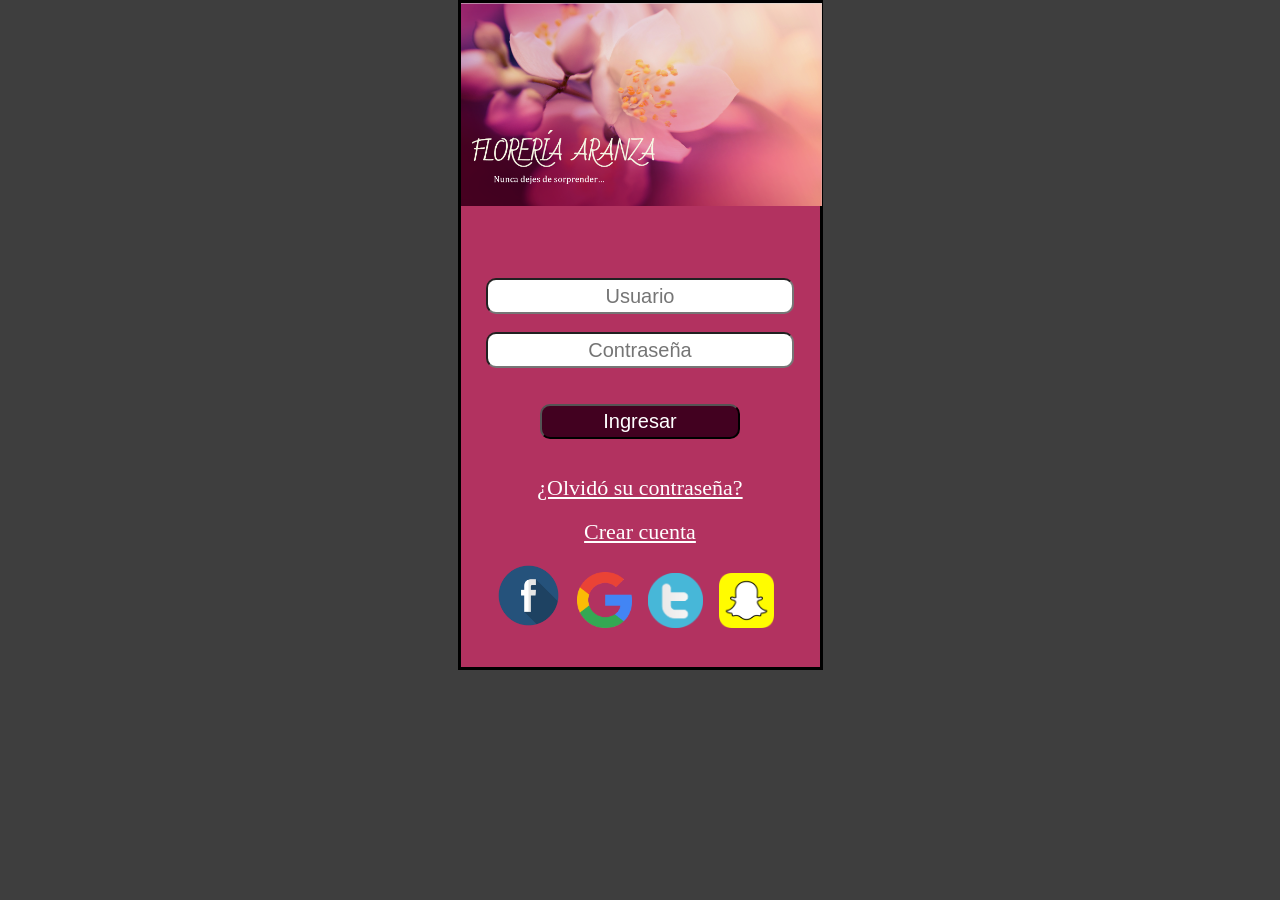
<file: index.html>
<!doctype html>
<html lang="en">
  <head>
    <!-- Required meta tags -->
    <meta charset="utf-8">
    <meta name="viewport" content="width=device-width, initial-scale=1, shrink-to-fit=no">

    <!-- Bootstrap CSS -->
    

    <title>Floreria Aranza</title>
  </head>
  <body>

  <style>
      body{
          background: #3E3E3E;
      }
      .android{
          background: #B23260;
          margin-top: 20px;
       position: absolute;
        left: 0;
        right: 0;
        top:0;
        margin: 0 auto;
          border:solid ;
           width: 359px;
    border:solid;
    margin-bottom: 50px;
      }
      .texbox{

        display: block;
        margin:auto;
        text-align: center;
        font-size: 20px;
        width: 300px;
       height: 30px;
       border-radius: 10px;
      }
      .Ingresar{
        display: block;
        margin:auto;
        width: 200px;
        height: 35px;
        border-radius: 10px;
          background: #420120;
          color: white;
          font-size: 20px;
      }
      .imagen img{
        display: block;
        margin:auto;
        width: 361px;
      }

.a{
  text-align: center;
  font-size: 22px;
  color: white;
}   
      .redes img{
          
          margin-left:12px;
      }
      .redes{
          margin-left: 23px;
          margin-bottom: 35px;
      }

</style>
  <div class="android" >
<script type="text/javascript">
      function validar(){
          var usuario = document.getElementById("usuario").value;
      
          var contraseña = document.getElementById("contraseña").value;
          if(usuario=="Admin"&&contraseña=="1234"||usuario=="Zarit"&&contraseña=="1234"||usuario=="Dyane"&&contraseña=="1234"||usuario=="Patricia"&&contraseña=="1234"||usuario=="Mayra"&&contraseña=="1234"){
              alert("usuario y contraseña validos");
             document.location=("presentacion/catalogo.html");
             
          }else{
              alert("no es valido tu correo y usuario");
          }
      }
</script>

<div class="imagen">
 <img src="imagenes/portada1.PNG" alt="">
</div>
    <br>
    <br>
    <br>
 
    <br>

     <input type="text" placeholder="Usuario" id="usuario" class="texbox">
     <br>
    <input type="password" placeholder="Contraseña" id="contraseña" class="texbox">
    <br>
    <br>
<input type="button" value="Ingresar" class="Ingresar" onclick="validar()"  >
    
      <br>
      <br>
      <center><a href="" class="a">¿Olvidó su contraseña?</a></center>
      <br>
          <center><a href="" class="a">Crear cuenta</a></center>
      <br>
    <div class="redes">
      
    <a href=""><img src="imagenes/facebook.png" width="65px" alt=""></a>
    <a href=""><img src="imagenes/google.png" width="55px" alt=""></a>
    <a href=""><img src="imagenes/twiter.png" width="55px" alt=""></a>
    <a href=""><img src="imagenes/snapchar.png" width="55px" alt=""></a>
  </div>

  </div>
  
 
  
  


   

 

  </body>
</html>
</file>
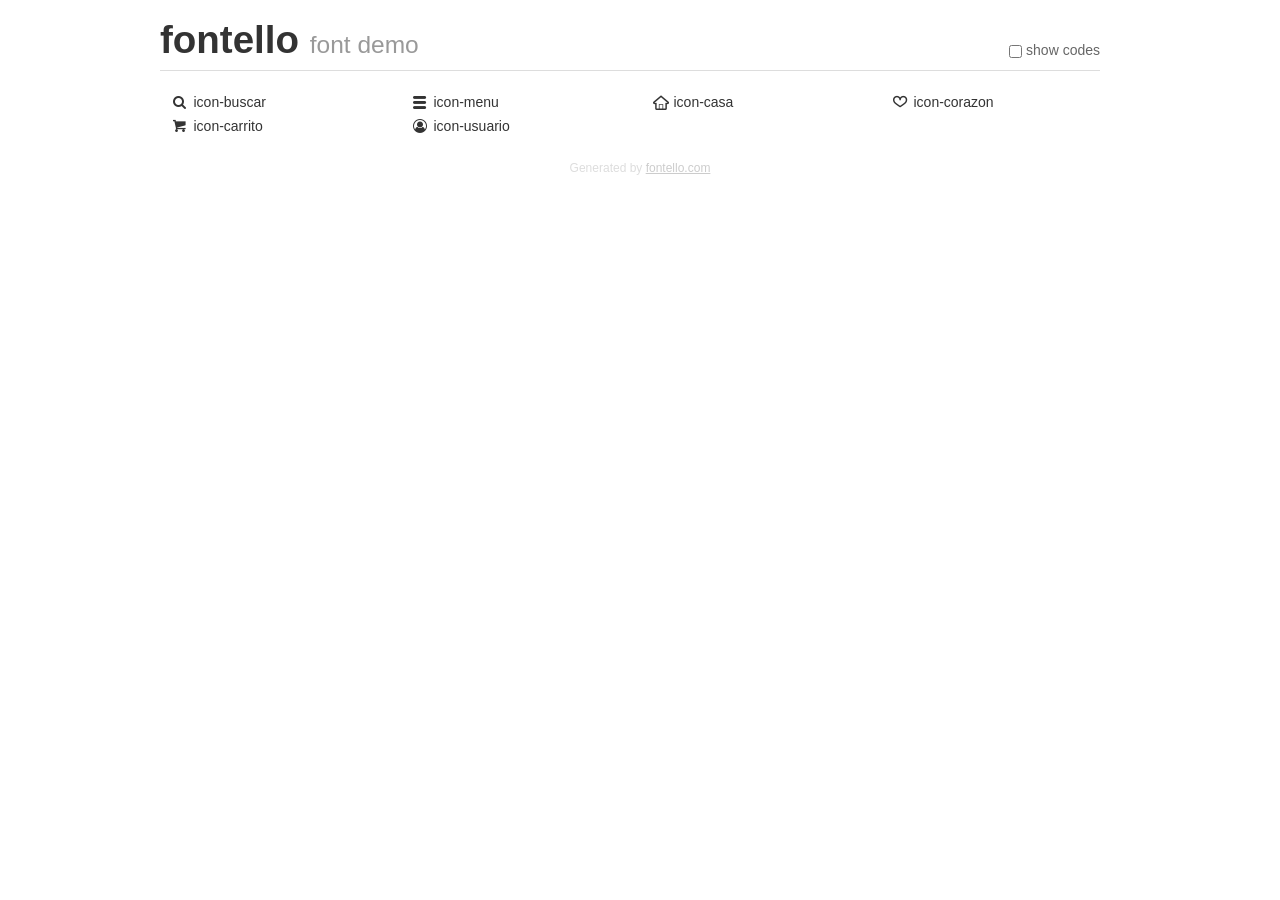
<file: fontello-3c8b1e4e/demo.html>
<!DOCTYPE html>
<html>
  <head><!--[if lt IE 9]><script language="javascript" type="text/javascript" src="//html5shim.googlecode.com/svn/trunk/html5.js"></script><![endif]-->
    <meta charset="UTF-8"><style>/*
 * Bootstrap v2.2.1
 *
 * Copyright 2012 Twitter, Inc
 * Licensed under the Apache License v2.0
 * http://www.apache.org/licenses/LICENSE-2.0
 *
 * Designed and built with all the love in the world @twitter by @mdo and @fat.
 */
.clearfix {
  *zoom: 1;
}
.clearfix:before,
.clearfix:after {
  display: table;
  content: "";
  line-height: 0;
}
.clearfix:after {
  clear: both;
}
html {
  font-size: 100%;
  -webkit-text-size-adjust: 100%;
  -ms-text-size-adjust: 100%;
}
a:focus {
  outline: thin dotted #333;
  outline: 5px auto -webkit-focus-ring-color;
  outline-offset: -2px;
}
a:hover,
a:active {
  outline: 0;
}
button,
input,
select,
textarea {
  margin: 0;
  font-size: 100%;
  vertical-align: middle;
}
button,
input {
  *overflow: visible;
  line-height: normal;
}
button::-moz-focus-inner,
input::-moz-focus-inner {
  padding: 0;
  border: 0;
}
body {
  margin: 0;
  font-family: "Helvetica Neue", Helvetica, Arial, sans-serif;
  font-size: 14px;
  line-height: 20px;
  color: #333;
  background-color: #fff;
}
a {
  color: #08c;
  text-decoration: none;
}
a:hover {
  color: #005580;
  text-decoration: underline;
}
.row {
  margin-left: -20px;
  *zoom: 1;
}
.row:before,
.row:after {
  display: table;
  content: "";
  line-height: 0;
}
.row:after {
  clear: both;
}
[class*="span"] {
  float: left;
  min-height: 1px;
  margin-left: 20px;
}
.container,
.navbar-static-top .container,
.navbar-fixed-top .container,
.navbar-fixed-bottom .container {
  width: 940px;
}
.span12 {
  width: 940px;
}
.span11 {
  width: 860px;
}
.span10 {
  width: 780px;
}
.span9 {
  width: 700px;
}
.span8 {
  width: 620px;
}
.span7 {
  width: 540px;
}
.span6 {
  width: 460px;
}
.span5 {
  width: 380px;
}
.span4 {
  width: 300px;
}
.span3 {
  width: 220px;
}
.span2 {
  width: 140px;
}
.span1 {
  width: 60px;
}
[class*="span"].pull-right,
.row-fluid [class*="span"].pull-right {
  float: right;
}
.container {
  margin-right: auto;
  margin-left: auto;
  *zoom: 1;
}
.container:before,
.container:after {
  display: table;
  content: "";
  line-height: 0;
}
.container:after {
  clear: both;
}
p {
  margin: 0 0 10px;
}
.lead {
  margin-bottom: 20px;
  font-size: 21px;
  font-weight: 200;
  line-height: 30px;
}
small {
  font-size: 85%;
}
h1 {
  margin: 10px 0;
  font-family: inherit;
  font-weight: bold;
  line-height: 20px;
  color: inherit;
  text-rendering: optimizelegibility;
}
h1 small {
  font-weight: normal;
  line-height: 1;
  color: #999;
}
h1 {
  line-height: 40px;
}
h1 {
  font-size: 38.5px;
}
h1 small {
  font-size: 24.5px;
}
body {
  margin-top: 90px;
}
.header {
  position: fixed;
  top: 0;
  left: 50%;
  margin-left: -480px;
  background-color: #fff;
  border-bottom: 1px solid #ddd;
  padding-top: 10px;
  z-index: 10;
}
.footer {
  color: #ddd;
  font-size: 12px;
  text-align: center;
  margin-top: 20px;
}
.footer a {
  color: #ccc;
  text-decoration: underline;
}
.the-icons {
  font-size: 14px;
  line-height: 24px;
}
.switch {
  position: absolute;
  right: 0;
  bottom: 10px;
  color: #666;
}
.switch input {
  margin-right: 0.3em;
}
.codesOn .i-name {
  display: none;
}
.codesOn .i-code {
  display: inline;
}
.i-code {
  display: none;
}
@font-face {
      font-family: 'fontello';
      src: url('./font/fontello.eot?17453117');
      src: url('./font/fontello.eot?17453117#iefix') format('embedded-opentype'),
           url('./font/fontello.woff?17453117') format('woff'),
           url('./font/fontello.ttf?17453117') format('truetype'),
           url('./font/fontello.svg?17453117#fontello') format('svg');
      font-weight: normal;
      font-style: normal;
    }
     
     
    .demo-icon
    {
      font-family: "fontello";
      font-style: normal;
      font-weight: normal;
      speak: none;
     
      display: inline-block;
      text-decoration: inherit;
      width: 1em;
      margin-right: .2em;
      text-align: center;
      /* opacity: .8; */
     
      /* For safety - reset parent styles, that can break glyph codes*/
      font-variant: normal;
      text-transform: none;
     
      /* fix buttons height, for twitter bootstrap */
      line-height: 1em;
     
      /* Animation center compensation - margins should be symmetric */
      /* remove if not needed */
      margin-left: .2em;
     
      /* You can be more comfortable with increased icons size */
      /* font-size: 120%; */
     
      /* Font smoothing. That was taken from TWBS */
      -webkit-font-smoothing: antialiased;
      -moz-osx-font-smoothing: grayscale;
     
      /* Uncomment for 3D effect */
      /* text-shadow: 1px 1px 1px rgba(127, 127, 127, 0.3); */
    }
     </style>
    <link rel="stylesheet" href="css/animation.css"><!--[if IE 7]><link rel="stylesheet" href="css/" + font.fontname + "-ie7.css"><![endif]-->
    <script>
      function toggleCodes(on) {
        var obj = document.getElementById('icons');
      
        if (on) {
          obj.className += ' codesOn';
        } else {
          obj.className = obj.className.replace(' codesOn', '');
        }
      }
      
    </script>
  </head>
  <body>
    <div class="container header">
      <h1>fontello <small>font demo</small></h1>
      <label class="switch">
        <input type="checkbox" onclick="toggleCodes(this.checked)">show codes
      </label>
    </div>
    <div class="container" id="icons">
      <div class="row">
        <div class="the-icons span3" title="Code: 0xe800"><i class="demo-icon icon-buscar">&#xe800;</i> <span class="i-name">icon-buscar</span><span class="i-code">0xe800</span></div>
        <div class="the-icons span3" title="Code: 0xe801"><i class="demo-icon icon-menu">&#xe801;</i> <span class="i-name">icon-menu</span><span class="i-code">0xe801</span></div>
        <div class="the-icons span3" title="Code: 0xe802"><i class="demo-icon icon-casa">&#xe802;</i> <span class="i-name">icon-casa</span><span class="i-code">0xe802</span></div>
        <div class="the-icons span3" title="Code: 0xe803"><i class="demo-icon icon-corazon">&#xe803;</i> <span class="i-name">icon-corazon</span><span class="i-code">0xe803</span></div>
      </div>
      <div class="row">
        <div class="the-icons span3" title="Code: 0xe804"><i class="demo-icon icon-carrito">&#xe804;</i> <span class="i-name">icon-carrito</span><span class="i-code">0xe804</span></div>
        <div class="the-icons span3" title="Code: 0xf2be"><i class="demo-icon icon-usuario">&#xf2be;</i> <span class="i-name">icon-usuario</span><span class="i-code">0xf2be</span></div>
      </div>
    </div>
    <div class="container footer">Generated by <a href="http://fontello.com">fontello.com</a></div>
  </body>
</html>
</file>
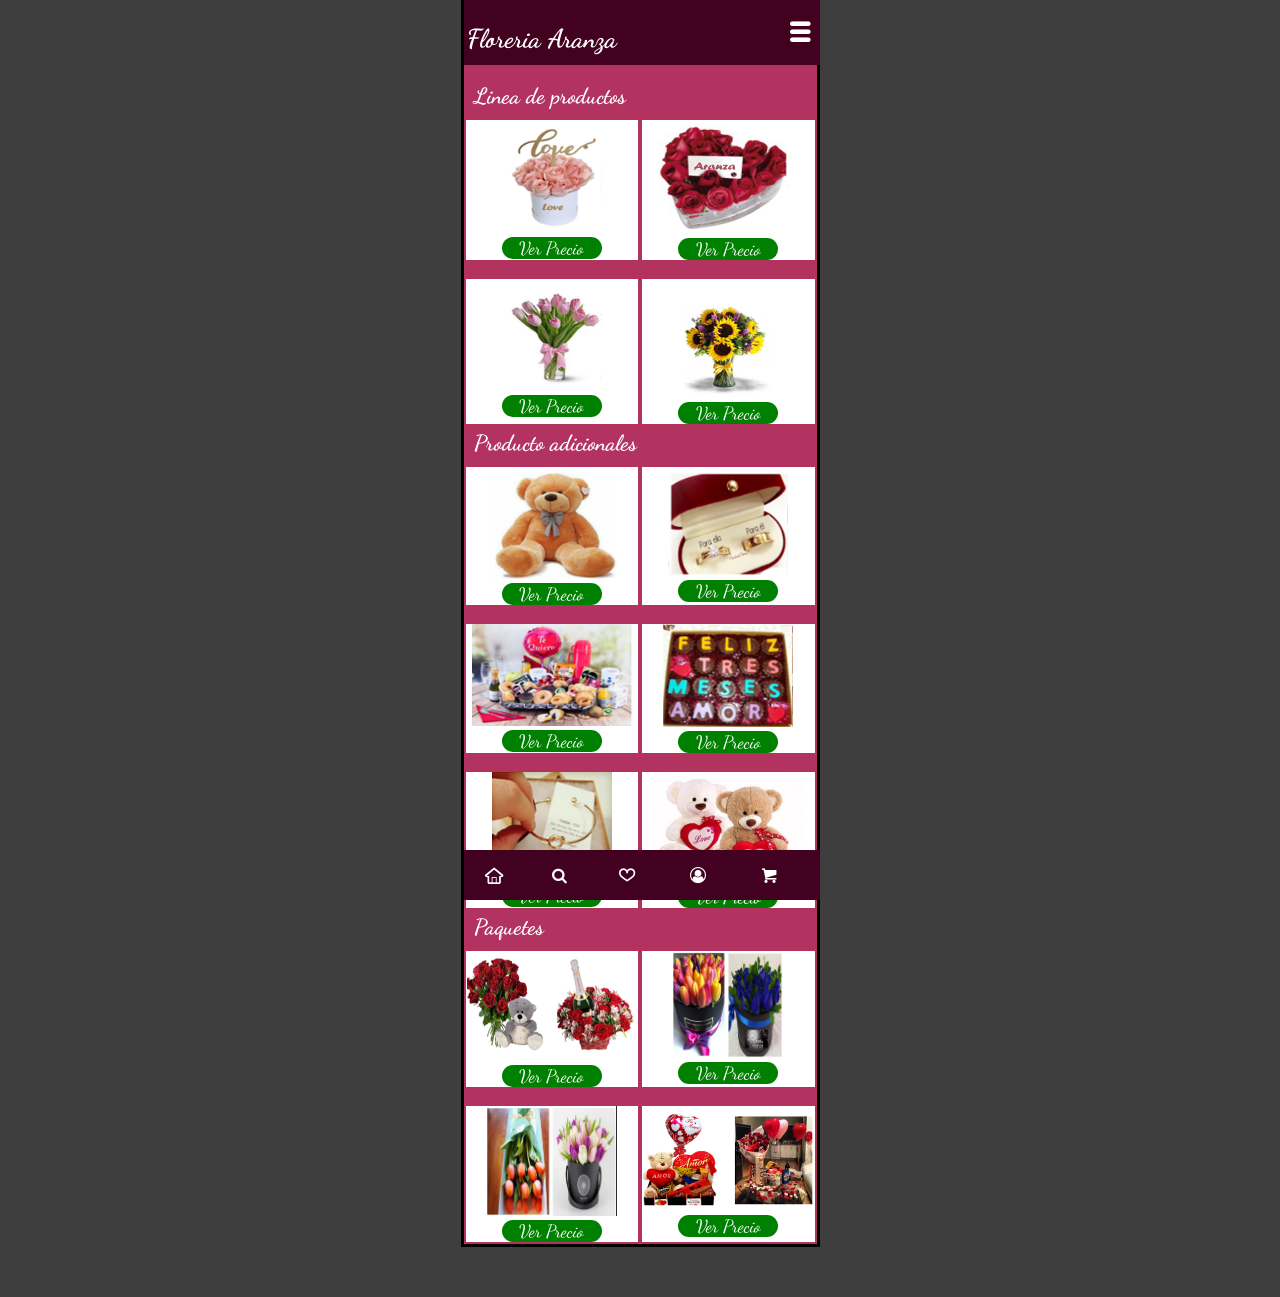
<file: presentacion/catalogo.html>
<!doctype html>
<html lang="en">
  <head>
    <!-- Required meta tags -->
    <meta charset="utf-8">
  <meta name="viewport" content="width=device-width, user-scalable=no, initial-scale=1,maximun-scale=1, minimun-scale=1">
    <link rel="stylesheet" href="../css/fontello.css">

    <title>Floreria Aranza</title>
  </head>
  <body>

  <style>
      @import url('https://fonts.googleapis.com/css?family=Dancing+Script');
      *{
          margin: 0;   
          padding: 0;
          box-sizing: border-box;
      }
      body{
          background:#3E3E3E;
          font-family: 'Dancing Script', cursive;
      }
      .android{
    background: #B23260;
        left: 0;
        right: 0;
        top:0;
        margin: 0 auto;
          border:solid ;
           width: 359px;
    border:solid;
    margin-bottom: 50px;
      }
      header {
          top:0;
          width: 356px;
          height: 65px;
          background: #420120;
          color: #fff;
          display: inline-block;
          position: fixed;
          z-index: 100;
          
      }
      .footer{
          width: 356px;
          height: 50px;
          background: #420120;
           color: #fff;
          position: fixed;
          bottom: 0;
        
          

      }
   
      .contenedor{
          display: flex;
          text-align: center;
          
      }
      .imagen{
          background: #fff;
          width: 180px;
          border: solid 2px ;
          border-color: #B23260;
          margin-top: 15px;
      }
      .coteiner1{
          width: 98%;
          margin: auto;
      }
      #menu-bar{
          display: none;
      }
      .menu{
/*          display: none;*/
          position: absolute;
          top: 65px;
          left: 0;
          width: 100%;
          height: 100vh;
          background: rgba(51,51,51,0.9);
          transition: all 0.5s;
             transform:  translateX(-250%);
          
      }

      .menu a{
          display: block;
          color: #fff;
          height: 50px;
          text-decoration: none;
          padding: 15px;
          border-bottom: 1px solid rgba(255,255,255,0.5);
      }
      .menu a:hover{
          background: rgba(255,255,255,0.3);
      }
      #menu-bar:checked ~ .menu {
                 transform:  translateX(0%)
      }
      h3{
          margin-top: 10px;
          float: left;
        font-size: 26px;
      }
      header label{
          float: right;
          font-size: 22px;
          margin: 6px 0;
          cursor: pointer;
      }
      header .coteiner1{
          margin-top: 13px;
          display: table;
      }
      .icono{
          display: inline-block;
          width: 55px;
          margin-left: 18px;
          margin-right: -6px;
              margin-top:16px;
          
      }
      a.footer{
          color: #fff;
      }
      .button{
          display:inline-block;
          margin: auto;
          font-size: 18px;
          text-decoration: none;
          background: green;
          border-radius: 12px;
          width: 100px;
          color: #fff;
      }
      h4{
          color: #fff;
          text-align: justify;
          margin-left: 10px;
          margin-top: 4px;
        margin-bottom: -6px;
         font-size: 22px 
          
      }
      
      
</style>
  <div class="android" >
  <header>
     
      <div class="barra">
      <div class="coteiner1">
     
         <h3>Floreria Aranza</h3>
     <input type="checkbox" id="menu-bar">
     <label for="menu-bar" class="icon-menu"></label>
    <nav class="menu">
         
              <a href="">Mi Cuenta</a>
              <a href="">Producto Adicionales</a>
              <a href="">Paquetes</a>
         
  
     </nav>
     </div>
         
  </div>
      
  </header>
  <br>
  <br>
  <br>
   <br>
    <h4>Linea de productos</h4>
  <div class="contenedor">
      <div class="imagen">
          <img src="../imagenes/producto1.PNG" width="100px" alt=""><a href="producto1.html" class="button">Ver Precio</a>
      </div>
      <div class="imagen"><img src="../imagenes/producto2.PNG" width="140px" alt=""><a href="producto2.html" class="button">Ver Precio</a></div>
  </div>
  <div class="contenedor">
      <div class="imagen"><img src="../imagenes/producto3.PNG" width="100px" alt=""><a href="producto3.html" class="button">Ver Precio</a></div>
      <div class="imagen"><img src="../imagenes/producto4.PNG"  width="90px" alt=""><a href="producto4.html" class="button">Ver Precio</a></div>
  </div>
  <h4>Producto adicionales</h4>
  <div class="contenedor">
      <div class="imagen"><img src="../imagenes/producto5.PNG" width="130px" alt=""><a href="" class="button">Ver Precio</a></div>
      <div class="imagen"><img src="../imagenes/productopcional1.PNG" width="120px" alt=""><a href="" class="button">Ver Precio</a></div>
  </div>
  <div class="contenedor">
      <div class="imagen"><img src="../imagenes/productopcional2.PNG" width="160px" alt=""><a href="" class="button">Ver Precio</a></div>
      <div class="imagen"><img src="../imagenes/productopcional3.PNG" width="130px" alt=""><a href="" class="button">Ver Precio</a></div>
  </div>
  <div class="contenedor">
      <div class="imagen"><img src="../imagenes/productopcional4.PNG" width="120px" alt=""><a href="" class="button">Ver Precio</a></div>
      <div class="imagen"><img src="../imagenes/productopcional5.PNG"  width="150px" alt=""><a href="" class="button">Ver Precio</a></div>
  </div>
      <h4>Paquetes</h4>
  <div class="contenedor">
      <div class="imagen"><img src="../imagenes/paquete1.PNG" width="170px" alt=""><a href="" class="button">Ver Precio</a></div>
      <div class="imagen"><img src="../imagenes/paquete2.PNG" width="110px" alt=""><a href="" class="button">Ver Precio</a></div>
  </div>
  <div class="contenedor">
      <div class="imagen"><img src="../imagenes/paquete3.PNG" width="130px" alt=""><a href="" class="button">Ver Precio</a></div>
      <div class="imagen"><img src="../imagenes/paquete4.PNG" width="170px" alt=""><a href="" class="button">Ver Precio</a></div>
  </div>

  <footer class="footer">
<div class="icon-casa icono"></div><div class="icon-buscar icono"></div><div class="icon-corazon icono "><a href=""></a></div>  <div class="icon-usuario icono "><a href=""></a></div> <div class="icon-carrito icono"><a href=""></a></div>
  </footer>
 
  </div>
  
  
  
  


   

 

  </body>
</html>
</file>
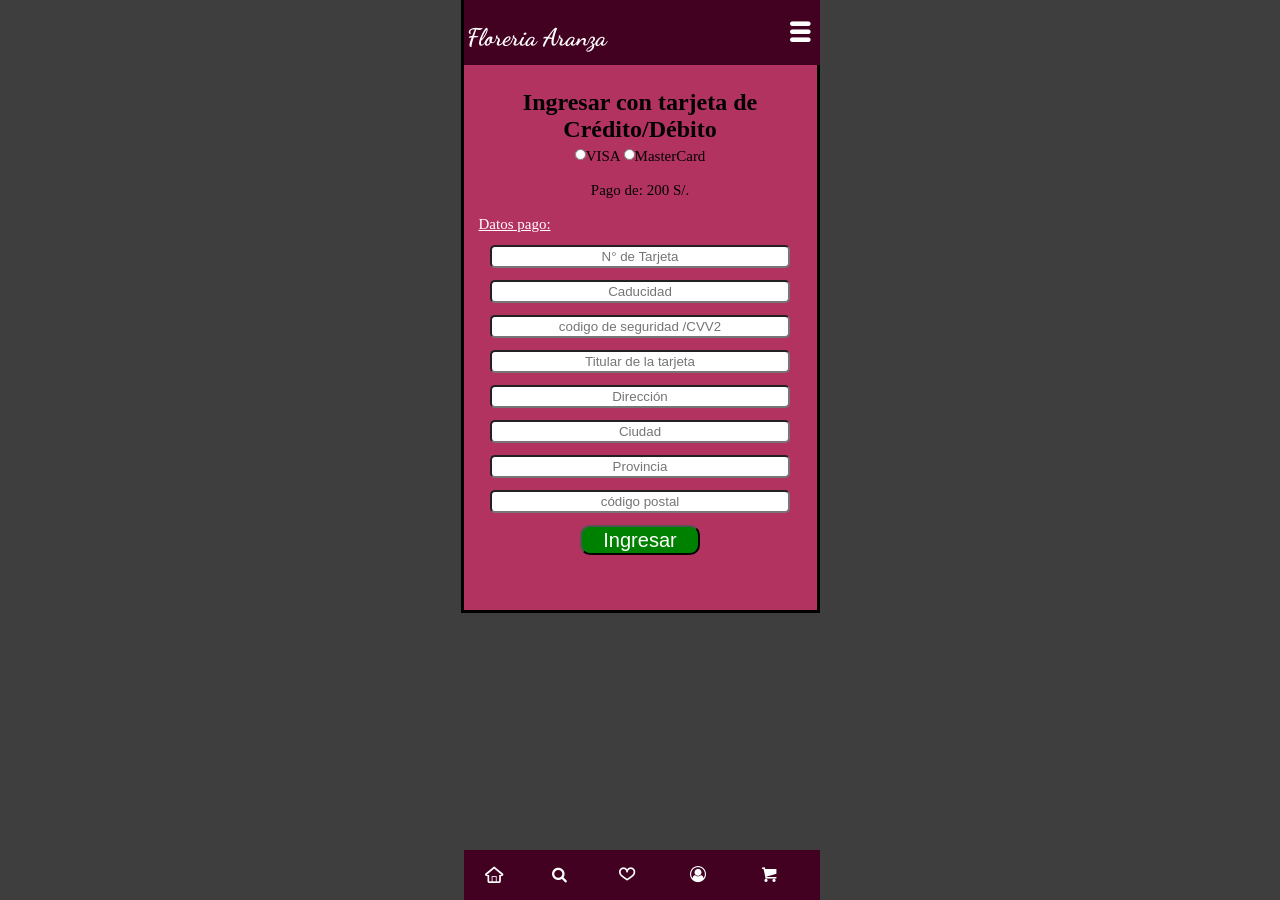
<file: presentacion/pago.html>
<!doctype html>
<html lang="en">
  <head>
    <!-- Required meta tags -->
    <meta charset="utf-8">
  <meta name="viewport" content="width=device-width, user-scalable=no, initial-scale=1,maximun-scale=1, minimun-scale=1">
    <link rel="stylesheet" href="../css/fontello.css">

    <title>Floreria Aranza</title>
  </head>
  <body>

  <style>
      @import url('https://fonts.googleapis.com/css?family=Dancing+Script');
      *{
          margin: 0;
          padding: 0;
          box-sizing: border-box;
      }
      body{
          background:#3E3E3E;
      }
      .android{
    background: #B23260;
        left: 0;
        right: 0;
        top:0;
        margin: 0 auto;
          border:solid ;
           width: 359px;
    border:solid;
    margin-bottom: 50px;
      }
      header {
          font-family: 'Dancing Script', cursive;
          top:0;
          width: 356px;
          height: 65px;
          background: #420120;
          color: #fff;
          display: inline-block;
          position: fixed;
          z-index: 100;
          
      }
      .footer{
          width: 356px;
          height: 50px;
          background: #420120;
           color: #fff;
          position: fixed;
          bottom: 0;
        
          

      }

   
      .contenedor{
    margin-top: 20px;
    margin-bottom: 213px;      
      }
      .imagen{
          
       text-align: center;
          background: ;
          width:353px;
          height: 320px;
          border: solid 2px ;
          border-color: #B23260;
          font-size: 15px;
          
    
      }
      .radiobutton input{
          margin-top: 5px;
          width: 11px;
      }
      .textbox input {
          text-align: center;
          width: 300px;
          border-radius: 5px;
          height: 23px;
          margin-bottom: 12px;
      }
      

      .coteiner1{
          width: 98%;
          margin: auto;
      }
      #menu-bar{
          display: none;
      }
      .menu{
/*          display: none;*/
          position: absolute;
          top: 65px;
          left: 0;
          width: 100%;
          height: 100vh;
          background: rgba(51,51,51,0.9);
          transition: all 0.5s;
             transform:  translateX(-250%);
          
      }

      .menu a{
          display: block;
          color: #fff;
          height: 50px;
          text-decoration: none;
          padding: 15px;
          border-bottom: 1px solid rgba(255,255,255,0.5);
      }
      .menu a:hover{
          background: rgba(255,255,255,0.3);
      }
      #menu-bar:checked ~ .menu {
                 transform:  translateX(0%)
      }
      h3{
          margin-top: 10px;
          float: left;
              font-size:24px;
      }
      header label{
          float: right;
          font-size: 22px;
          margin: 6px 0;
          cursor: pointer;
      }
      header .coteiner1{
          margin-top: 13px;
          display: table;
      }
      .icono{
          display: inline-block;
          width: 55px;
          margin-left: 18px;
          margin-right: -6px;
              margin-top:16px;
          
      }
      a.footer{
          color: #fff;
      }
      .button{
          display:block;
          margin: auto;
          text-align: center;
          text-decoration: none;
          background: green;
          border-radius: 10px;
          width: 120px;
          height: 30px;
          color: #fff;
          font-size: 20px;
      }

    
      
</style>
  <div class="android" >
  <header>
     
      <div class="barra">
      <div class="coteiner1">
     
         <h3>Floreria Aranza</h3>
     <input type="checkbox" id="menu-bar">
     <label for="menu-bar" class="icon-menu"></label>
    <nav class="menu">
         
              <a href="">Mi Cuenta</a>
              <a href="">Producto Adicionales</a>
              <a href="">Paquetes</a>
         
  
     </nav>
     </div>
         
  </div>
      
  </header>
  <br>
  <br>
  <br>
  <div class="contenedor">
      <div class="imagen">
      <h3>Ingresar con tarjeta de Crédito/Débito</h3>
      <div class="radiobutton">
      <input type="radio" name=visa><label for="visa">VISA</label>
          <input type="radio" name=Master><label for="Master">MasterCard</label>
          </div>
          <br>
          <label for="">Pago de: 200 S/. </label>
          <br>
          <br>
          <p style="color:#fff;text-align: justify;margin-left: 13px;margin-bottom: 12px; "><u>Datos pago:</u> </p>
          <div class="textbox">
          <input type="text" placeholder="N° de Tarjeta">
          <input type="text" placeholder="Caducidad">
          <input type="text" placeholder="codigo de seguridad /CVV2">
          <input type="text" placeholder="Titular de la tarjeta">
          <input type="text" placeholder="Dirección">
          <input type="text" placeholder="Ciudad">
          <input type="text" placeholder="Provincia">
          <input type="text" placeholder="código postal">
          
          </div>
          <input  type="button"  onclick="alert('Se pago con éxito')" value="Ingresar" class="button " >
      </div>
 
  </div>

 
  <footer class="footer">
<a href="catalogo.html" style="text-decoration: none;color: #fff;"><div class="icon-casa icono"></div></a><div class="icon-buscar icono"></div><div class="icon-corazon icono "><a href=""></a></div>  <div class="icon-usuario icono "><a href=""></a></div> <div class="icon-carrito icono"><a href=""></a></div>
  </footer>
<script type="text/javascript">
     
        
      
 </script>
  </div>
  
  
  
  


   

 

  </body>
</html>
</file>
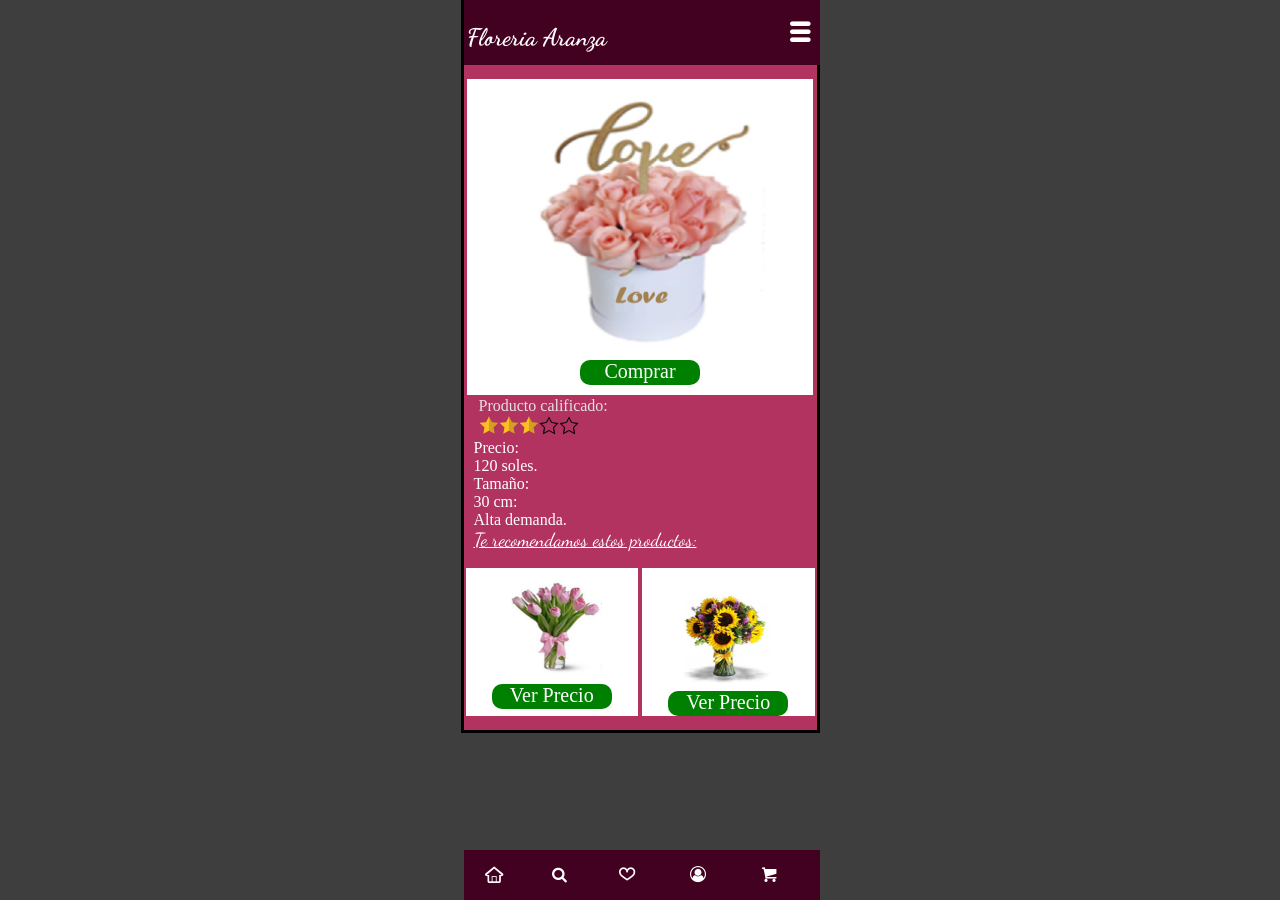
<file: presentacion/producto1.html>
<!doctype html>
<html lang="en">
  <head>
    <!-- Required meta tags -->
    <meta charset="utf-8">
  <meta name="viewport" content="width=device-width, user-scalable=no, initial-scale=1,maximun-scale=1, minimun-scale=1">
    <link rel="stylesheet" href="../css/fontello.css">

    <title>Floreria Aranza</title>
  </head>
  <body>

  <style>
      @import url('https://fonts.googleapis.com/css?family=Dancing+Script');
      *{
          margin: 0;
          padding: 0;
          box-sizing: border-box;
      }
      body{
          background:#3E3E3E;
      }
      .android{
    background: #B23260;
        left: 0;
        right: 0;
        top:0;
        margin: 0 auto;
          border:solid ;
           width: 359px;
    border:solid;
    margin-bottom: 50px;
      }
      header {
          font-family: 'Dancing Script', cursive;
          top:0;
          width: 356px;
          height: 65px;
          background: #420120;
          color: #fff;
          display: inline-block;
          position: fixed;
          z-index: 100;
          
      }
      .footer{
          width: 356px;
          height: 50px;
          background: #420120;
           color: #fff;
          position: fixed;
          bottom: 0;
        
          

      }
      .contenedor1{
          display: flex;
          text-align: center;
         margin-bottom: 12px;
          
      }
      .imagen1 {
          background: #fff;
          width: 180px;
          border: solid 2px ;
          border-color: #B23260;
          margin-top: 15px;
      }
   
      .contenedor{
    margin-top: 20px;
          
      }
      .imagen{
          display: block;
          margin: auto;
          background: #fff;
          width:350px;
          height: 320px;
          border: solid 2px ;
          border-color: #B23260;
    
      }
      .producto {
          display: block;
          margin: auto;
        width: 250px;
      }
      .coteiner1{
          width: 98%;
          margin: auto;
      }
      #menu-bar{
          display: none;
      }
      .menu{
/*          display: none;*/
          position: absolute;
          top: 65px;
          left: 0;
          width: 100%;
          height: 100vh;
          background: rgba(51,51,51,0.9);
          transition: all 0.5s;
             transform:  translateX(-250%);
          
      }

      .menu a{
          display: block;
          color: #fff;
          height: 50px;
          text-decoration: none;
          padding: 15px;
          border-bottom: 1px solid rgba(255,255,255,0.5);
      }
      .menu a:hover{
          background: rgba(255,255,255,0.3);
      }
      #menu-bar:checked ~ .menu {
                 transform:  translateX(0%)
      }
      h3{
          margin-top: 10px;
          float: left;
              font-size:24px;
      }
      header label{
          float: right;
          font-size: 22px;
          margin: 6px 0;
          cursor: pointer;
      }
      header .coteiner1{
          margin-top: 13px;
          display: table;
      }
      .icono{
          display: inline-block;
          width: 55px;
          margin-left: 18px;
          margin-right: -6px;
              margin-top:16px;
          
      }
      a.footer{
          color: #fff;
      }
      .button{
          display:block;
          margin: auto;
          text-align: center;
          text-decoration: none;
          background: green;
          border-radius: 10px;
          width: 120px;
          height: 25px;
          color: #fff;
          font-size: 20px;
      }
      .texto{
          color: #E5E1E5;
          margin-left: 15px;
      }
      .precio{
          display: inline-block;
          color: #fff;
          margin-left: 10px;
      }
    
      
</style>
  <div class="android" >
  <header>
     
      <div class="barra">
      <div class="coteiner1">
     
         <h3>Floreria Aranza</h3>
     <input type="checkbox" id="menu-bar">
     <label for="menu-bar" class="icon-menu"></label>
    <nav class="menu">
         
              <a href="">Mi Cuenta</a>
              <a href="">Producto Adicionales</a>
              <a href="">Paquetes</a>
         
  
     </nav>
     </div>
         
  </div>
      
  </header>
  <br>
  <br>
  <br>
  <div class="contenedor">
      <div class="imagen">
          <img src="../imagenes/producto1.PNG" class="producto" alt=""><a  href="pago.html" class="button">Comprar</a>
      </div>
     <div class="texto">
         <p>Producto calificado: </p><img src="../imagenes/estrella.png"  width="20px" alt=""><img src="../imagenes/estrella.png"  width="20px" alt=""><img src="../imagenes/estrella.png"  width="20px" alt=""><img src="../imagenes/estrellallena.png"  width="20px" alt=""><img src="../imagenes/estrellallena.png"  width="20px" alt="">
     </div>
     <div class="precio">
         <label for="">Precio:</label><p>120 soles.
         </p>
         <label for="">Tamaño:</label><p>30 cm:</p>
         <label for="">Alta demanda.</label><br>
         <u><label for="" style="font-size: 19px;font-family: 'Dancing Script';">Te recomendamos estos productos:</label></u>
     </div>
  </div>
  
   <div class="contenedor1">
      <div class="imagen1"><img src="../imagenes/producto3.PNG" width="100px" alt=""><a href="producto3.html" class="button">Ver Precio</a></div>
      <div class="imagen1"><img src="../imagenes/producto4.PNG"  width="90px" alt=""><a href="producto4.html" class="button">Ver Precio</a></div>
  </div>
 
  <footer class="footer">
<a href="catalogo.html" style="text-decoration: none;color: #fff;"><div class="icon-casa icono"></div></a><div class="icon-buscar icono"></div><div class="icon-corazon icono "><a href=""></a></div>  <div class="icon-usuario icono "><a href=""></a></div> <div class="icon-carrito icono"><a href=""></a></div>
  </footer>
 
  </div>
  
  
  
  


   

 

  </body>
</html>
</file>
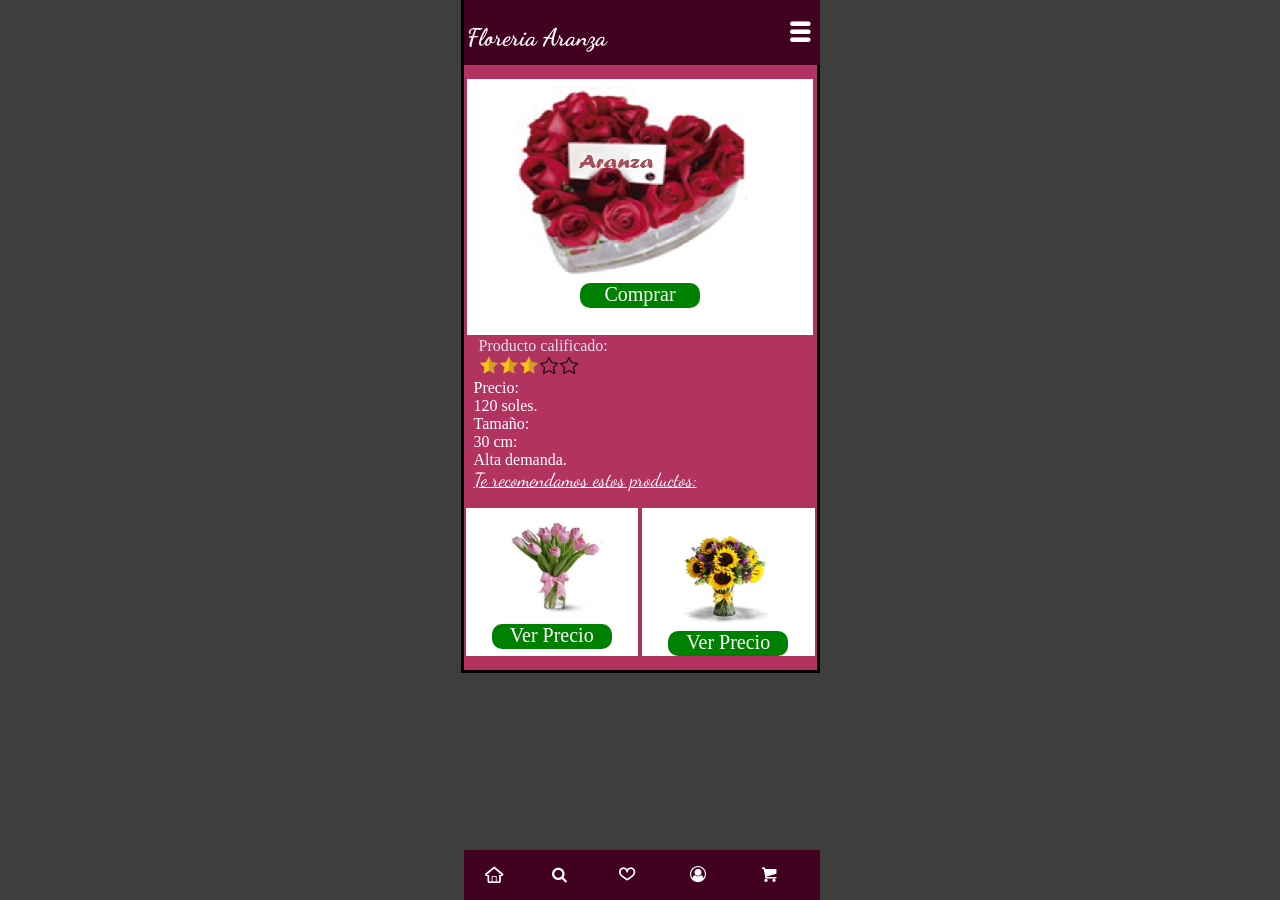
<file: presentacion/producto2.html>
<!doctype html>
<html lang="en">
  <head>
    <!-- Required meta tags -->
    <meta charset="utf-8">
  <meta name="viewport" content="width=device-width, user-scalable=no, initial-scale=1,maximun-scale=1, minimun-scale=1">
    <link rel="stylesheet" href="../css/fontello.css">

    <title>Floreria Aranza</title>
  </head>
  <body>

  <style>
      @import url('https://fonts.googleapis.com/css?family=Dancing+Script');
      *{
          margin: 0;
          padding: 0;
          box-sizing: border-box;
      }
      body{
          background:#3E3E3E;
      }
      .android{
    background: #B23260;
        left: 0;
        right: 0;
        top:0;
        margin: 0 auto;
          border:solid ;
           width: 359px;
    border:solid;
    margin-bottom: 50px;
      }
      header {
          font-family: 'Dancing Script', cursive;
          top:0;
          width: 356px;
          height: 65px;
          background: #420120;
          color: #fff;
          display: inline-block;
          position: fixed;
          z-index: 100;
          
      }
      .footer{
          width: 356px;
          height: 50px;
          background: #420120;
           color: #fff;
          position: fixed;
          bottom: 0;
        
          

      }
      .contenedor1{
          display: flex;
          text-align: center;
         margin-bottom: 12px;
          
      }
      .imagen1 {
          background: #fff;
          width: 180px;
          border: solid 2px ;
          border-color: #B23260;
          margin-top: 15px;
      }
   
      .contenedor{
    margin-top: 20px;
          
      }
      .imagen{
          display: block;
          margin: auto;
          background: #fff;
          width:350px;
          height: 260px;
          border: solid 2px ;
          border-color: #B23260;
    
      }
      .producto {
          display: block;
          margin: auto;
        width: 250px;
      }
      .coteiner1{
          width: 98%;
          margin: auto;
      }
      #menu-bar{
          display: none;
      }
      .menu{
/*          display: none;*/
          position: absolute;
          top: 65px;
          left: 0;
          width: 100%;
          height: 100vh;
          background: rgba(51,51,51,0.9);
          transition: all 0.5s;
             transform:  translateX(-250%);
          
      }

      .menu a{
          display: block;
          color: #fff;
          height: 50px;
          text-decoration: none;
          padding: 15px;
          border-bottom: 1px solid rgba(255,255,255,0.5);
      }
      .menu a:hover{
          background: rgba(255,255,255,0.3);
      }
      #menu-bar:checked ~ .menu {
                 transform:  translateX(0%)
      }
      h3{
          margin-top: 10px;
          float: left;
              font-size:24px;
      }
      header label{
          float: right;
          font-size: 22px;
          margin: 6px 0;
          cursor: pointer;
      }
      header .coteiner1{
          margin-top: 13px;
          display: table;
      }
      .icono{
          display: inline-block;
          width: 55px;
          margin-left: 18px;
          margin-right: -6px;
              margin-top:16px;
          
      }
      a.footer{
          color: #fff;
      }
      .button{
          display:block;
          margin: auto;
          text-align: center;
          text-decoration: none;
          background: green;
          border-radius: 10px;
          width: 120px;
          height: 25px;
          color: #fff;
          font-size: 20px;
      }
      .texto{
          color: #E5E1E5;
          margin-left: 15px;
      }
      .precio{
          display: inline-block;
          color: #fff;
          margin-left: 10px;
      }
    
      
</style>
  <div class="android" >
  <header>
     
      <div class="barra">
      <div class="coteiner1">
     
         <h3>Floreria Aranza</h3>
     <input type="checkbox" id="menu-bar">
     <label for="menu-bar" class="icon-menu"></label>
    <nav class="menu">
         
              <a href="">Mi Cuenta</a>
              <a href="">Producto Adicionales</a>
              <a href="">Paquetes</a>
         
  
     </nav>
     </div>
         
  </div>
      
  </header>
  <br>
  <br>
  <br>
  <div class="contenedor">
      <div class="imagen">
          <img src="../imagenes/producto2.PNG" class="producto" alt=""><a  href="pago.html" class="button">Comprar</a>
      </div>
     <div class="texto">
         <p>Producto calificado: </p><img src="../imagenes/estrella.png"  width="20px" alt=""><img src="../imagenes/estrella.png"  width="20px" alt=""><img src="../imagenes/estrella.png"  width="20px" alt=""><img src="../imagenes/estrellallena.png"  width="20px" alt=""><img src="../imagenes/estrellallena.png"  width="20px" alt="">
     </div>
     <div class="precio">
         <label for="">Precio:</label><p>120 soles.
         </p>
         <label for="">Tamaño:</label><p>30 cm:</p>
         <label for="">Alta demanda.</label><br>
         <u><label for="" style="font-size: 19px;font-family: 'Dancing Script';">Te recomendamos estos productos:</label></u>
     </div>
  </div>
  
   <div class="contenedor1">
      <div class="imagen1"><img src="../imagenes/producto3.PNG" width="100px" alt=""><a href="producto3.html" class="button">Ver Precio</a></div>
      <div class="imagen1"><img src="../imagenes/producto4.PNG"  width="90px" alt=""><a href="producto4.html" class="button">Ver Precio</a></div>
  </div>
 
  <footer class="footer">
<a href="catalogo.html" style="text-decoration: none;color: #fff;"><div class="icon-casa icono"></div></a><div class="icon-buscar icono"></div><div class="icon-corazon icono "><a href=""></a></div>  <div class="icon-usuario icono "><a href=""></a></div> <div class="icon-carrito icono"><a href=""></a></div>
  </footer>
 
  </div>
  
  
  
  


   

 

  </body>
</html>
</file>
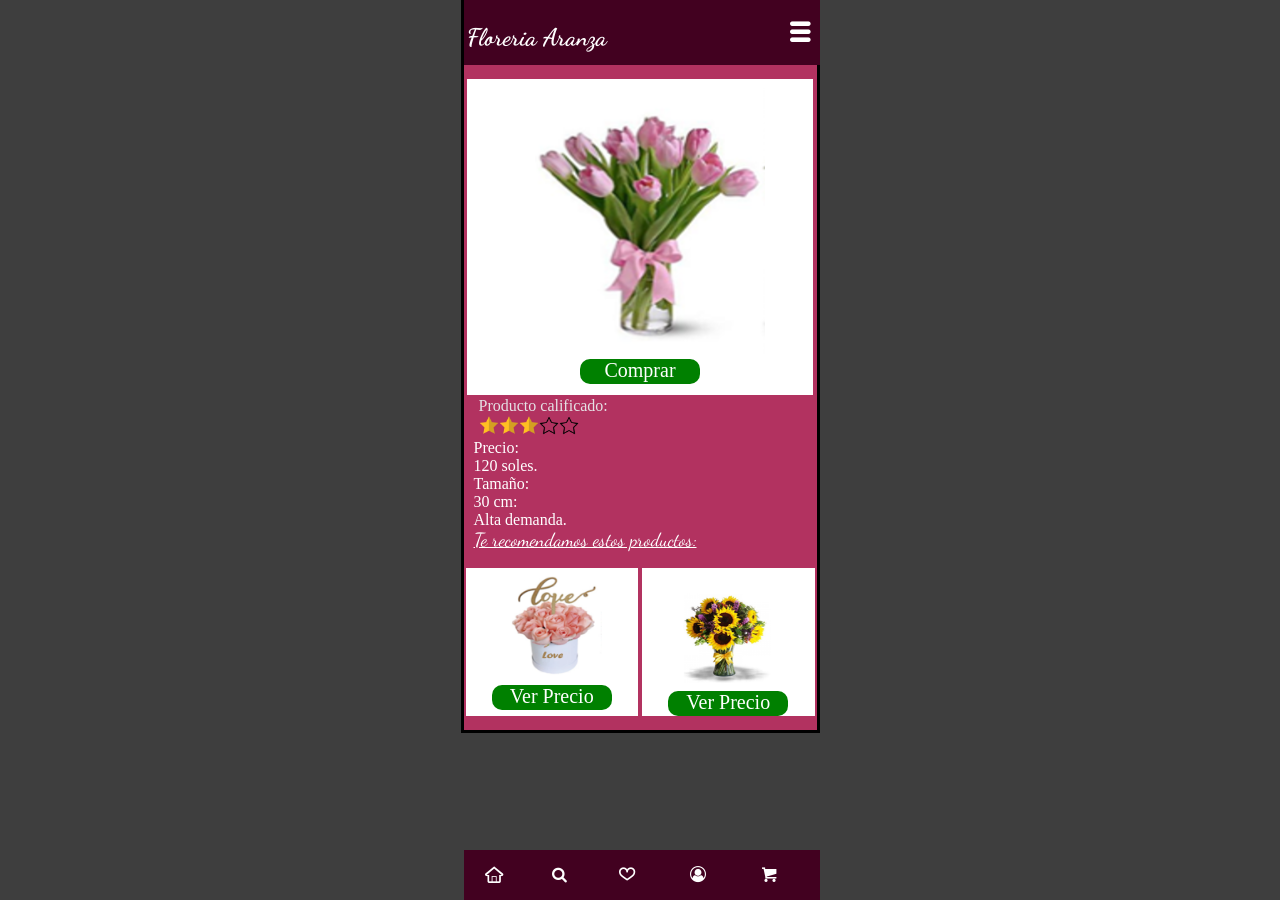
<file: presentacion/producto3.html>
<!doctype html>
<html lang="en">
  <head>
    <!-- Required meta tags -->
    <meta charset="utf-8">
  <meta name="viewport" content="width=device-width, user-scalable=no, initial-scale=1,maximun-scale=1, minimun-scale=1">
    <link rel="stylesheet" href="../css/fontello.css">

    <title>Floreria Aranza</title>
  </head>
  <body>

  <style>
      @import url('https://fonts.googleapis.com/css?family=Dancing+Script');
      *{
          margin: 0;
          padding: 0;
          box-sizing: border-box;
      }
      body{
          background:#3E3E3E;
      }
      .android{
    background: #B23260;
        left: 0;
        right: 0;
        top:0;
        margin: 0 auto;
          border:solid ;
           width: 359px;
    border:solid;
    margin-bottom: 50px;
      }
      header {
          font-family: 'Dancing Script', cursive;
          top:0;
          width: 356px;
          height: 65px;
          background: #420120;
          color: #fff;
          display: inline-block;
          position: fixed;
          z-index: 100;
          
      }
      .footer{
          width: 356px;
          height: 50px;
          background: #420120;
           color: #fff;
          position: fixed;
          bottom: 0;
        
          

      }
      .contenedor1{
          display: flex;
          text-align: center;
         margin-bottom: 12px;
          
      }
      .imagen1 {
          background: #fff;
          width: 180px;
          border: solid 2px ;
          border-color: #B23260;
          margin-top: 15px;
      }
   
      .contenedor{
    margin-top: 20px;
          
      }
      .imagen{
          display: block;
          margin: auto;
          background: #fff;
          width:350px;
          height: 320px;
          border: solid 2px ;
          border-color: #B23260;
    
      }
      .producto {
          display: block;
          margin: auto;
        width: 250px;
      }
      .coteiner1{
          width: 98%;
          margin: auto;
      }
      #menu-bar{
          display: none;
      }
      .menu{
/*          display: none;*/
          position: absolute;
          top: 65px;
          left: 0;
          width: 100%;
          height: 100vh;
          background: rgba(51,51,51,0.9);
          transition: all 0.5s;
             transform:  translateX(-250%);
          
      }

      .menu a{
          display: block;
          color: #fff;
          height: 50px;
          text-decoration: none;
          padding: 15px;
          border-bottom: 1px solid rgba(255,255,255,0.5);
      }
      .menu a:hover{
          background: rgba(255,255,255,0.3);
      }
      #menu-bar:checked ~ .menu {
                 transform:  translateX(0%)
      }
      h3{
          margin-top: 10px;
          float: left;
              font-size:24px;
      }
      header label{
          float: right;
          font-size: 22px;
          margin: 6px 0;
          cursor: pointer;
      }
      header .coteiner1{
          margin-top: 13px;
          display: table;
      }
      .icono{
          display: inline-block;
          width: 55px;
          margin-left: 18px;
          margin-right: -6px;
              margin-top:16px;
          
      }
      a.footer{
          color: #fff;
      }
      .button{
          display:block;
          margin: auto;
          text-align: center;
          text-decoration: none;
          background: green;
          border-radius: 10px;
          width: 120px;
          height: 25px;
          color: #fff;
          font-size: 20px;
      }
      .texto{
          color: #E5E1E5;
          margin-left: 15px;
      }
      .precio{
          display: inline-block;
          color: #fff;
          margin-left: 10px;
      }
    
      
</style>
  <div class="android" >
  <header>
     
      <div class="barra">
      <div class="coteiner1">
     
         <h3>Floreria Aranza</h3>
     <input type="checkbox" id="menu-bar">
     <label for="menu-bar" class="icon-menu"></label>
    <nav class="menu">
         
              <a href="">Mi Cuenta</a>
              <a href="">Producto Adicionales</a>
              <a href="">Paquetes</a>
         
  
     </nav>
     </div>
         
  </div>
      
  </header>
  <br>
  <br>
  <br>
  <div class="contenedor">
      <div class="imagen">
          <img src="../imagenes/producto3.PNG" class="producto" alt=""><a  href="pago.html" class="button">Comprar</a>
      </div>
     <div class="texto">
         <p>Producto calificado: </p><img src="../imagenes/estrella.png"  width="20px" alt=""><img src="../imagenes/estrella.png"  width="20px" alt=""><img src="../imagenes/estrella.png"  width="20px" alt=""><img src="../imagenes/estrellallena.png"  width="20px" alt=""><img src="../imagenes/estrellallena.png"  width="20px" alt="">
     </div>
     <div class="precio">
         <label for="">Precio:</label><p>120 soles.
         </p>
         <label for="">Tamaño:</label><p>30 cm:</p>
         <label for="">Alta demanda.</label><br>
         <u><label for="" style="font-size: 19px;font-family: 'Dancing Script';">Te recomendamos estos productos:</label></u>
     </div>
  </div>
  
   <div class="contenedor1">
      <div class="imagen1"><img src="../imagenes/producto1.PNG" width="100px" alt=""><a href="producto1.html" class="button">Ver Precio</a></div>
      <div class="imagen1"><img src="../imagenes/producto4.PNG"  width="90px" alt=""><a href="producto4.html" class="button">Ver Precio</a></div>
  </div>
 
  <footer class="footer">
<a href="catalogo.html" style="text-decoration: none;color: #fff;"><div class="icon-casa icono"></div></a><div class="icon-buscar icono"></div><div class="icon-corazon icono "><a href=""></a></div>  <div class="icon-usuario icono "><a href=""></a></div> <div class="icon-carrito icono"><a href=""></a></div>
  </footer>
 
  </div>
  
  
  
  


   

 

  </body>
</html>
</file>
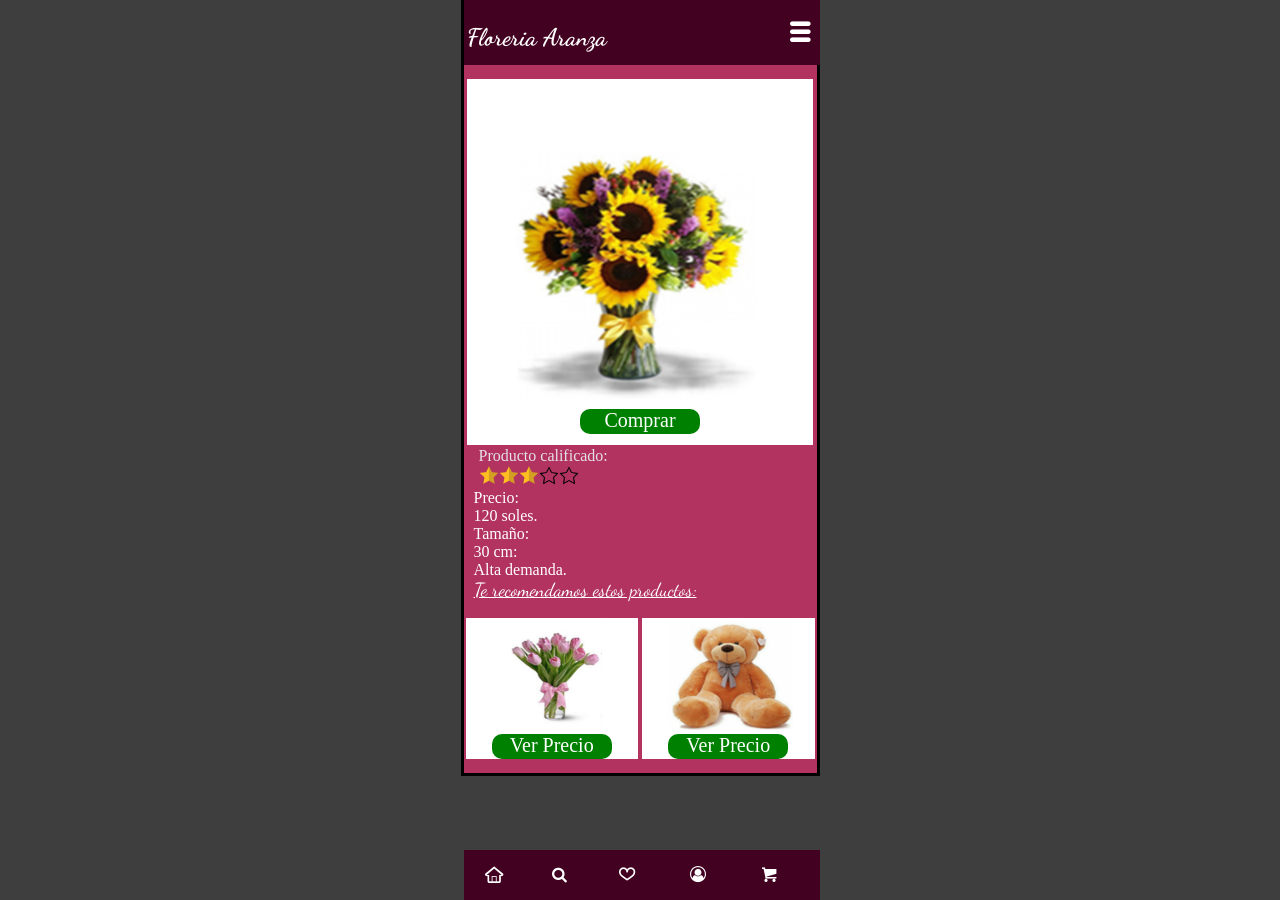
<file: presentacion/producto4.html>
<!doctype html>
<html lang="en">
  <head>
    <!-- Required meta tags -->
    <meta charset="utf-8">
  <meta name="viewport" content="width=device-width, user-scalable=no, initial-scale=1,maximun-scale=1, minimun-scale=1">
    <link rel="stylesheet" href="../css/fontello.css">

    <title>Floreria Aranza</title>
  </head>
  <body>

  <style>
      @import url('https://fonts.googleapis.com/css?family=Dancing+Script');
      *{
          margin: 0;
          padding: 0;
          box-sizing: border-box;
      }
      body{
          background:#3E3E3E;
      }
      .android{
    background: #B23260;
        left: 0;
        right: 0;
        top:0;
        margin: 0 auto;
          border:solid ;
           width: 359px;
    border:solid;
    margin-bottom: 50px;
      }
      header {
          font-family: 'Dancing Script', cursive;
          top:0;
          width: 356px;
          height: 65px;
          background: #420120;
          color: #fff;
          display: inline-block;
          position: fixed;
          z-index: 100;
          
      }
      .footer{
          width: 356px;
          height: 50px;
          background: #420120;
           color: #fff;
          position: fixed;
          bottom: 0;
        
          

      }
      .contenedor1{
          display: flex;
          text-align: center;
         margin-bottom: 12px;
          
      }
      .imagen1 {
          background: #fff;
          width: 180px;
          border: solid 2px ;
          border-color: #B23260;
          margin-top: 15px;
      }
   
      .contenedor{
    margin-top: 20px;
          
      }
      .imagen{
          display: block;
          margin: auto;
          background: #fff;
          width:350px;
          height: 370px;
          border: solid 2px ;
          border-color: #B23260;
    
      }
      .producto {
          display: block;
          margin: auto;
        width: 250px;
      }
      .coteiner1{
          width: 98%;
          margin: auto;
      }
      #menu-bar{
          display: none;
      }
      .menu{
/*          display: none;*/
          position: absolute;
          top: 65px;
          left: 0;
          width: 100%;
          height: 100vh;
          background: rgba(51,51,51,0.9);
          transition: all 0.5s;
             transform:  translateX(-250%);
          
      }

      .menu a{
          display: block;
          color: #fff;
          height: 50px;
          text-decoration: none;
          padding: 15px;
          border-bottom: 1px solid rgba(255,255,255,0.5);
      }
      .menu a:hover{
          background: rgba(255,255,255,0.3);
      }
      #menu-bar:checked ~ .menu {
                 transform:  translateX(0%)
      }
      h3{
          margin-top: 10px;
          float: left;
              font-size:24px;
      }
      header label{
          float: right;
          font-size: 22px;
          margin: 6px 0;
          cursor: pointer;
      }
      header .coteiner1{
          margin-top: 13px;
          display: table;
      }
      .icono{
          display: inline-block;
          width: 55px;
          margin-left: 18px;
          margin-right: -6px;
              margin-top:16px;
          
      }
      a.footer{
          color: #fff;
      }
      .button{
          display:block;
          margin: auto;
          text-align: center;
          text-decoration: none;
          background: green;
          border-radius: 10px;
          width: 120px;
          height: 25px;
          color: #fff;
          font-size: 20px;
      }
      .texto{
          color: #E5E1E5;
          margin-left: 15px;
      }
      .precio{
          display: inline-block;
          color: #fff;
          margin-left: 10px;
      }
    
      
</style>
  <div class="android" >
  <header>
     
      <div class="barra">
      <div class="coteiner1">
     
         <h3>Floreria Aranza</h3>
     <input type="checkbox" id="menu-bar">
     <label for="menu-bar" class="icon-menu"></label>
    <nav class="menu">
         
              <a href="">Mi Cuenta</a>
              <a href="">Producto Adicionales</a>
              <a href="">Paquetes</a>
         
  
     </nav>
     </div>
         
  </div>
      
  </header>
  <br>
  <br>
  <br>
  <div class="contenedor">
      <div class="imagen">
          <img src="../imagenes/producto4.PNG" class="producto" alt=""><a  href="pago.html" class="button">Comprar</a>
      </div>
     <div class="texto">
         <p>Producto calificado: </p><img src="../imagenes/estrella.png"  width="20px" alt=""><img src="../imagenes/estrella.png"  width="20px" alt=""><img src="../imagenes/estrella.png"  width="20px" alt=""><img src="../imagenes/estrellallena.png"  width="20px" alt=""><img src="../imagenes/estrellallena.png"  width="20px" alt="">
     </div>
     <div class="precio">
         <label for="">Precio:</label><p>120 soles.
         </p>
         <label for="">Tamaño:</label><p>30 cm:</p>
         <label for="">Alta demanda.</label><br>
         <u><label for="" style="font-size: 19px;font-family: 'Dancing Script';">Te recomendamos estos productos:</label></u>
     </div>
  </div>
  
   <div class="contenedor1">
      <div class="imagen1"><img src="../imagenes/producto3.PNG" width="100px" alt=""><a href="producto3.html" class="button">Ver Precio</a></div>
      <div class="imagen1"><img src="../imagenes/producto5.PNG"  width="129px" alt=""><a href="" class="button">Ver Precio</a></div>
  </div>
 
  <footer class="footer">
<a href="catalogo.html" style="text-decoration: none;color: #fff;"><div class="icon-casa icono"></div></a><div class="icon-buscar icono"></div><div class="icon-corazon icono "><a href=""></a></div>  <div class="icon-usuario icono "><a href=""></a></div> <div class="icon-carrito icono"><a href=""></a></div>
  </footer>
 
  </div>
  
  
  
  


   

 

  </body>
</html>
</file>
<file: fontello-3c8b1e4e/css/animation.css>
/*
   Animation example, for spinners
*/
.animate-spin {
  -moz-animation: spin 2s infinite linear;
  -o-animation: spin 2s infinite linear;
  -webkit-animation: spin 2s infinite linear;
  animation: spin 2s infinite linear;
  display: inline-block;
}
@-moz-keyframes spin {
  0% {
    -moz-transform: rotate(0deg);
    -o-transform: rotate(0deg);
    -webkit-transform: rotate(0deg);
    transform: rotate(0deg);
  }

  100% {
    -moz-transform: rotate(359deg);
    -o-transform: rotate(359deg);
    -webkit-transform: rotate(359deg);
    transform: rotate(359deg);
  }
}
@-webkit-keyframes spin {
  0% {
    -moz-transform: rotate(0deg);
    -o-transform: rotate(0deg);
    -webkit-transform: rotate(0deg);
    transform: rotate(0deg);
  }

  100% {
    -moz-transform: rotate(359deg);
    -o-transform: rotate(359deg);
    -webkit-transform: rotate(359deg);
    transform: rotate(359deg);
  }
}
@-o-keyframes spin {
  0% {
    -moz-transform: rotate(0deg);
    -o-transform: rotate(0deg);
    -webkit-transform: rotate(0deg);
    transform: rotate(0deg);
  }

  100% {
    -moz-transform: rotate(359deg);
    -o-transform: rotate(359deg);
    -webkit-transform: rotate(359deg);
    transform: rotate(359deg);
  }
}
@-ms-keyframes spin {
  0% {
    -moz-transform: rotate(0deg);
    -o-transform: rotate(0deg);
    -webkit-transform: rotate(0deg);
    transform: rotate(0deg);
  }

  100% {
    -moz-transform: rotate(359deg);
    -o-transform: rotate(359deg);
    -webkit-transform: rotate(359deg);
    transform: rotate(359deg);
  }
}
@keyframes spin {
  0% {
    -moz-transform: rotate(0deg);
    -o-transform: rotate(0deg);
    -webkit-transform: rotate(0deg);
    transform: rotate(0deg);
  }

  100% {
    -moz-transform: rotate(359deg);
    -o-transform: rotate(359deg);
    -webkit-transform: rotate(359deg);
    transform: rotate(359deg);
  }
}
</file>
<file: css/fontello.css>
@font-face {
  font-family: 'fontello';
  src: url('../font/fontello.eot?91695920');
  src: url('../font/fontello.eot?91695920#iefix') format('embedded-opentype'),
       url('../font/fontello.woff2?91695920') format('woff2'),
       url('../font/fontello.woff?91695920') format('woff'),
       url('../font/fontello.ttf?91695920') format('truetype'),
       url('../font/fontello.svg?91695920#fontello') format('svg');
  font-weight: normal;
  font-style: normal;
}
/* Chrome hack: SVG is rendered more smooth in Windozze. 100% magic, uncomment if you need it. */
/* Note, that will break hinting! In other OS-es font will be not as sharp as it could be */
/*
@media screen and (-webkit-min-device-pixel-ratio:0) {
  @font-face {
    font-family: 'fontello';
    src: url('../font/fontello.svg?91695920#fontello') format('svg');
  }
}
*/
 
 [class^="icon-"]:before, [class*=" icon-"]:before {
  font-family: "fontello";
  font-style: normal;
  font-weight: normal;
  speak: none;
 
  display: inline-block;
  text-decoration: inherit;
  width: 1em;
  margin-right: .2em;
  text-align: center;
  /* opacity: .8; */
 
  /* For safety - reset parent styles, that can break glyph codes*/
  font-variant: normal;
  text-transform: none;
 
  /* fix buttons height, for twitter bootstrap */
  line-height: 1em;
 
  /* Animation center compensation - margins should be symmetric */
  /* remove if not needed */
  margin-left: .2em;
 
  /* you can be more comfortable with increased icons size */
  /* font-size: 120%; */
 
  /* Font smoothing. That was taken from TWBS */
  -webkit-font-smoothing: antialiased;
  -moz-osx-font-smoothing: grayscale;
 
  /* Uncomment for 3D effect */
  /* text-shadow: 1px 1px 1px rgba(127, 127, 127, 0.3); */
}
 
.icon-buscar:before { content: '\e800'; } /* '' */
.icon-menu:before { content: '\e801'; } /* '' */
.icon-casa:before { content: '\e802'; } /* '' */
.icon-corazon:before { content: '\e803'; } /* '' */
.icon-carrito:before { content: '\e804'; } /* '' */
.icon-usuario:before { content: '\f2be'; } /* '' */
</file>
